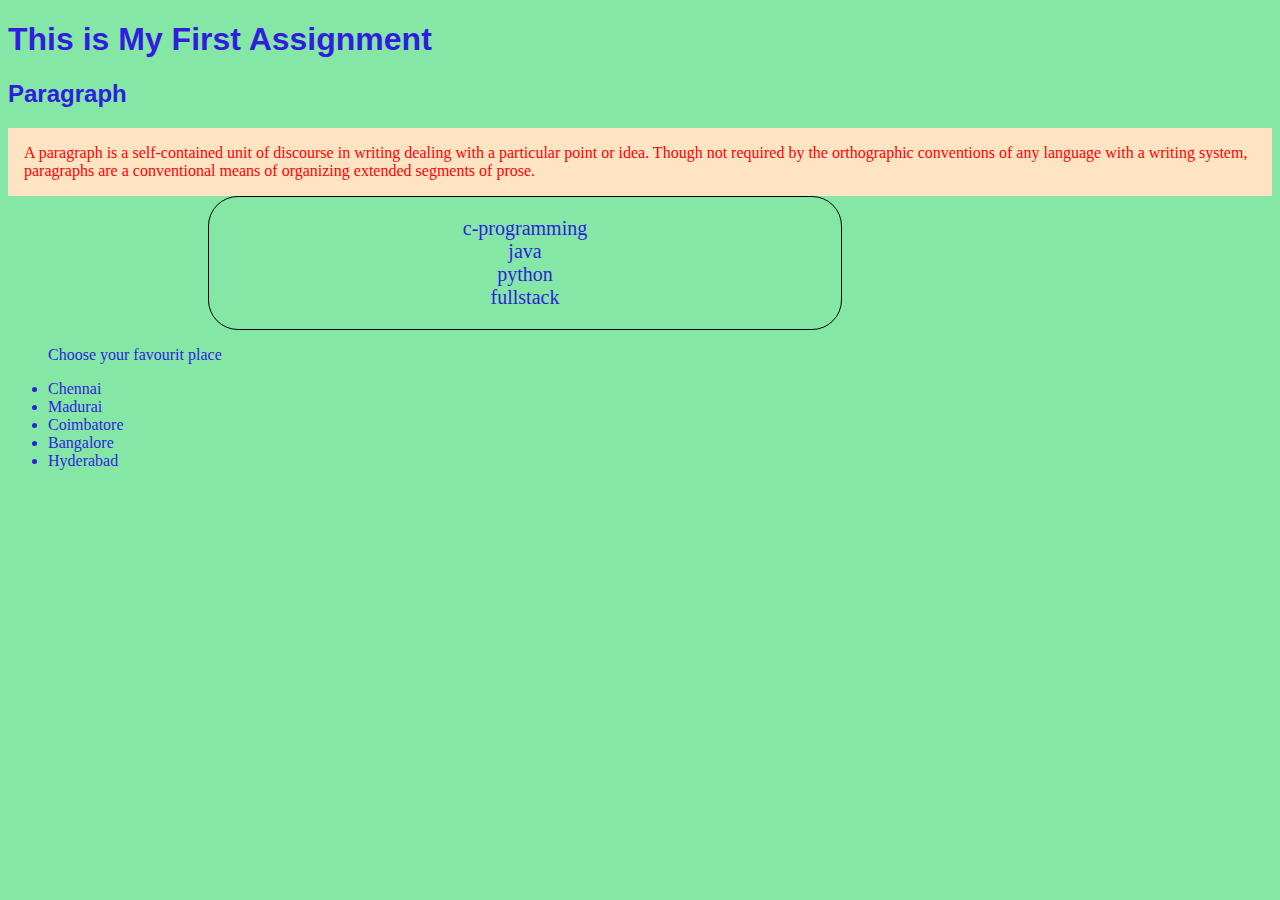
<file: index.html>
<!DOCTYPE html>
<html lang="en">
    <head>
        <meta charset="UTF-8">
        <meta name="viewport" content="width=device-width, initial-scale=1.0">
        
        <link href="style.css" rel="stylesheet">

        <title>Practice</title>
    </head>

    <body>
        <h1>This is My First Assignment</h1>
        <h2>Paragraph</h2>

        <div>
            A paragraph is a self-contained unit of discourse in writing dealing with a particular point or idea.
            Though not required by the orthographic conventions of any language with a writing system, paragraphs are a conventional means of organizing extended segments of prose.
        </div>

       <section>
        <p>
            c-programming<br>
            java<br>
            python<br>
            fullstack<br>
        </p>
       </section>
       
       <ul>
        <p>Choose your favourit place</p>
        <li>Chennai</li>
        <li>Madurai</li>
        <li>Coimbatore</li>
        <li>Bangalore</li>
        <li>Hyderabad</li>
       </ul>
       
    </body>
</html>
</file>
<file: style.css>
body {
    background-color: rgb(133, 231, 166);
    color: rgb(48, 29, 221);
    
}

div {
    background-color: bisque;
    color: red;
    padding: 1rem;
}

h1,h2 {
    font-family: 'Segoe UI', Tahoma, Geneva, Verdana, sans-serif;
}

section {
    border: 1px solid black;
    text-align: center;
    width: 50%;
    height: 50%;
    margin-left: 200px;
    font-size: 20px;
    border-radius: 30px;
}

li:hover {
    color: black;
    width: 20%;
}
</file>
